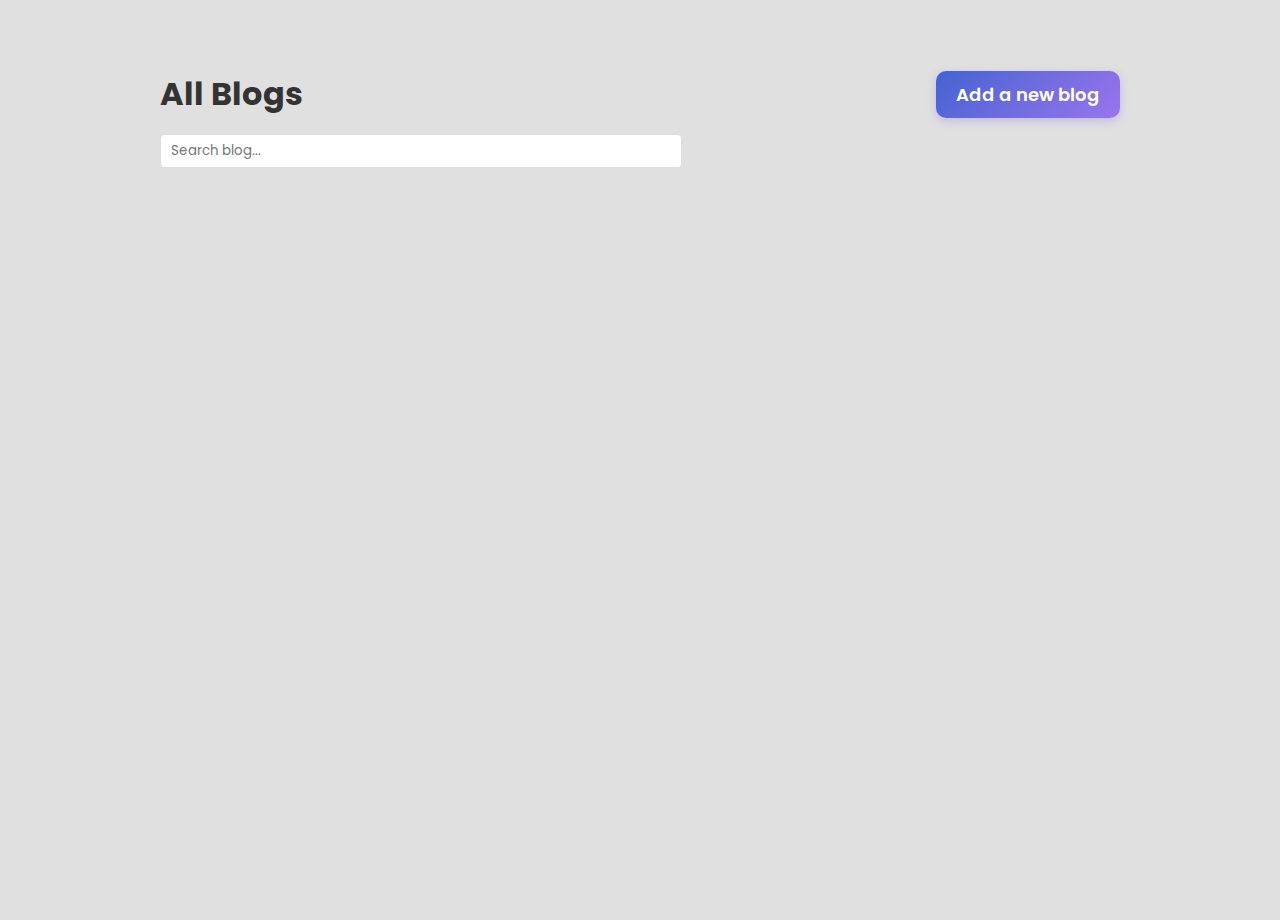
<file: index.html>
<!DOCTYPE html>
<html lang="en">
  <head>
    <meta charset="UTF-8" />
    <meta name="viewport" content="width=device-width, initial-scale=1.0" />
    <title>JSON Server</title>
    <link rel="stylesheet" href="styles.css" />
  </head>
  <body>
    <div class="container">
      <nav>
        <h1>All Blogs</h1>
        <a href="create.html">Add a new blog</a>
      </nav>

      <form class="search">
        <input type="text" name="term" placeholder="Search blog..." />
      </form>

      <main class="blogs"></main>
    </div>
    <script src="./js/index.js"></script>
  </body>
</html>
</file>
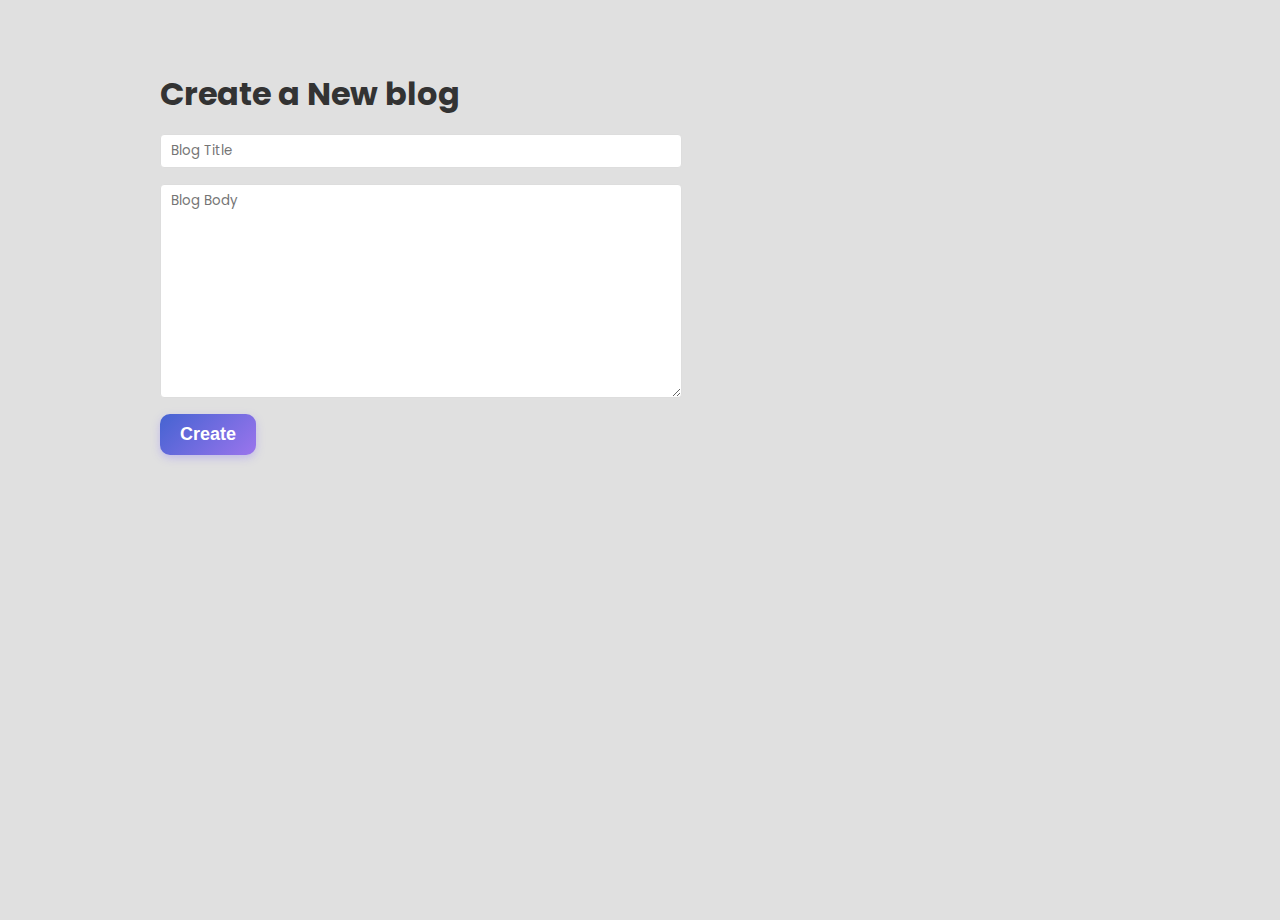
<file: create.html>
<!DOCTYPE html>
<html lang="en">
  <head>
    <meta charset="UTF-8" />
    <meta name="viewport" content="width=device-width, initial-scale=1.0" />
    <title>JSON Server</title>
    <link rel="stylesheet" href="styles.css" />
  </head>
  <body>
    <div class="container">
      <h1>Create a New blog</h1>

      <main>
        <form>
          <input type="text" name="title" placeholder="Blog Title" required />
          <textarea name="body" required placeholder="Blog Body"></textarea>
          <button>Create</button>
        </form>
      </main>
    </div>
    <script src="./js/create.js"></script>
  </body>
</html>
</file>
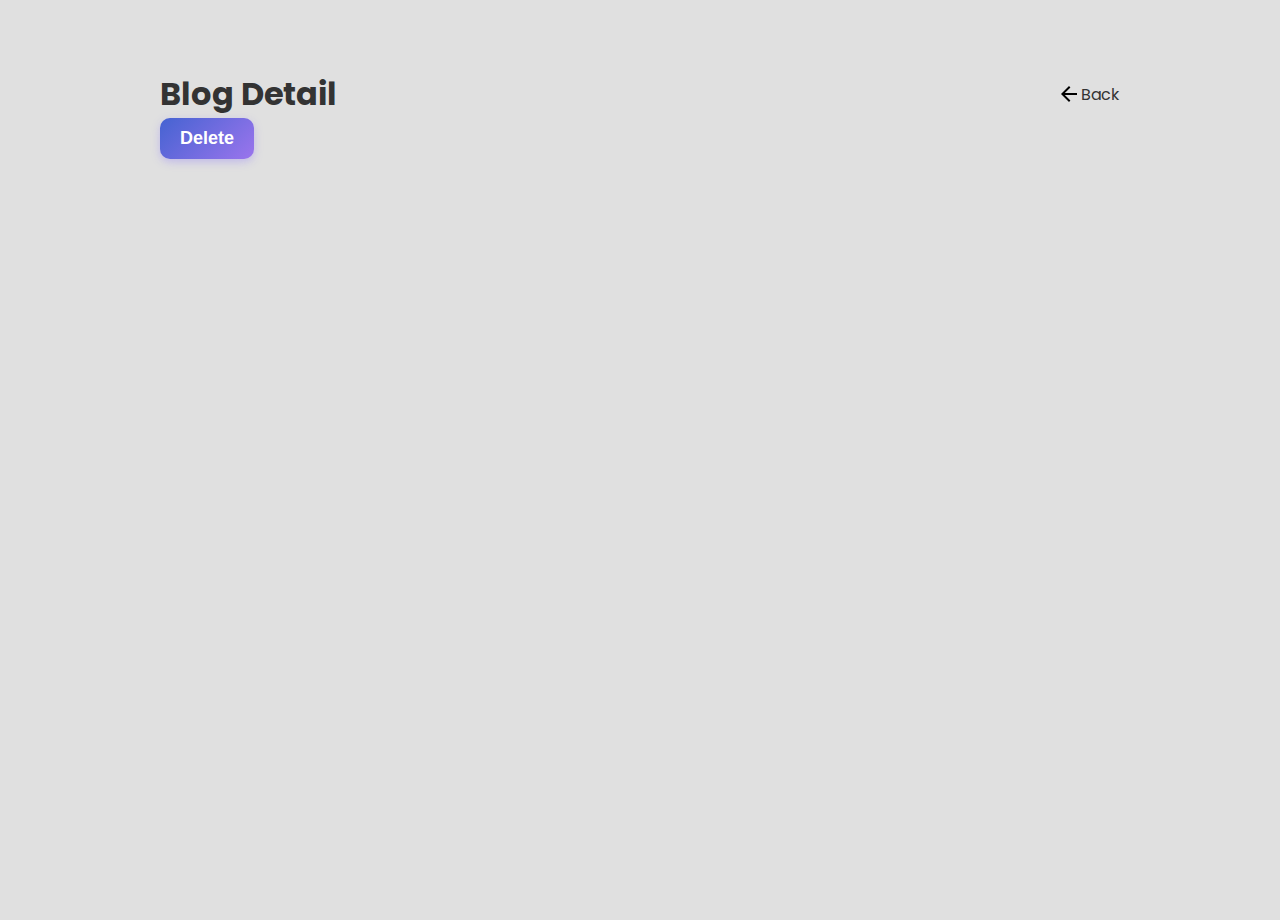
<file: details.html>
<!DOCTYPE html>
<html lang="en">
  <head>
    <meta charset="UTF-8" />
    <meta name="viewport" content="width=device-width, initial-scale=1.0" />
    <title>Json Server</title>
    <link rel="stylesheet" href="styles.css" />
  </head>
  <body>
    <div class="container">
      <header>
        <h1>Blog Detail</h1>

        <a class="btn-back" href="/">
          <img src="assets/back.svg" alt="Back icon" />
          Back</a
        >
      </header>
      <main class="detail"></main>
      <button class="btn-delete">Delete</button>
    </div>
    <script src="./js/details.js"></script>
  </body>
</html>
</file>
<file: styles.css>
@import url("https://fonts.googleapis.com/css2?family=Poppins:wght@400;600;700&display=swap");

:root {
  --color-primary: #a276ef;
}

* {
  padding: 0;
  margin: 0;
  box-sizing: 0;
  -webkit-font-smoothing: antialiased !important;
}

html,
body {
  height: 100vh;
}

body {
  font-family: "Poppins", sans-serif;
  color: #333;
  background: #e0e0e0;
}

.container {
  max-width: 960px;
  padding: 50px 20px;
  margin: 20px auto;
}

nav,
header {
  display: flex;
  align-items: center;
  justify-content: space-between;
}

button,
.post-detail a,
nav > a {
  padding: 10px 20px;
  color: #fff;
  background-image: linear-gradient(-45deg, var(--color-primary), #4062d0);
  background-size: 100%;
  background-size: 120%;
  background-position: 40% 0;
  border: none;
  border-radius: 10px;
  box-shadow: 0 3px 9px 0 rgb(144 127 249 / 39%);
  font-size: 18px;
  font-weight: 600;
  text-decoration: none;
  cursor: pointer;
}

.btn-back {
  color: #333;
  text-decoration: none;
  display: flex;
  align-items: center;
  justify-content: space-between;
}

.back-navigation {
  display: flex;
  align-items: center;
  justify-content: space-between;
}

form {
  max-width: 500px;
}

input,
textarea {
  display: block;
  margin: 16px 0;
  padding: 6px 10px;
  width: 100%;
  border: 1px solid #ddd;
  font-family: "Poppins";
  border-radius: 4px;
}

textarea {
  min-height: 200px;
}

.post {
  margin-top: 2rem;
  padding: 20px;

  border-radius: 18px;
  background: #e0e0e0;
  box-shadow: 20px 20px 60px #bebebe, -20px -20px 60px #ffffff;
}

.blogs ul {
  list-style: none;
}

.post h2 {
  color: #4e65d4;
}

.post a {
  display: block;
  margin-top: 1rem;
  color: var(--color-primary);

  text-decoration: none;
}

.post-detail {
  margin-top: 20px;
}

.post-detail h2 {
  color: #a276ef;
  margin-bottom: 10px;
}

.post-detail p {
  color: rgb(114, 114, 114);
  margin-bottom: 10px;
}

.post-detail p strong {
  color: var(--color-primary);
  margin-bottom: 20px;
  font-size: 1.2rem;
}

.post-detail div {
  margin-top: 30px;
}

.btn-actions {
  display: flex;
  align-items: center;
  justify-content: space-between;
}
</file>
